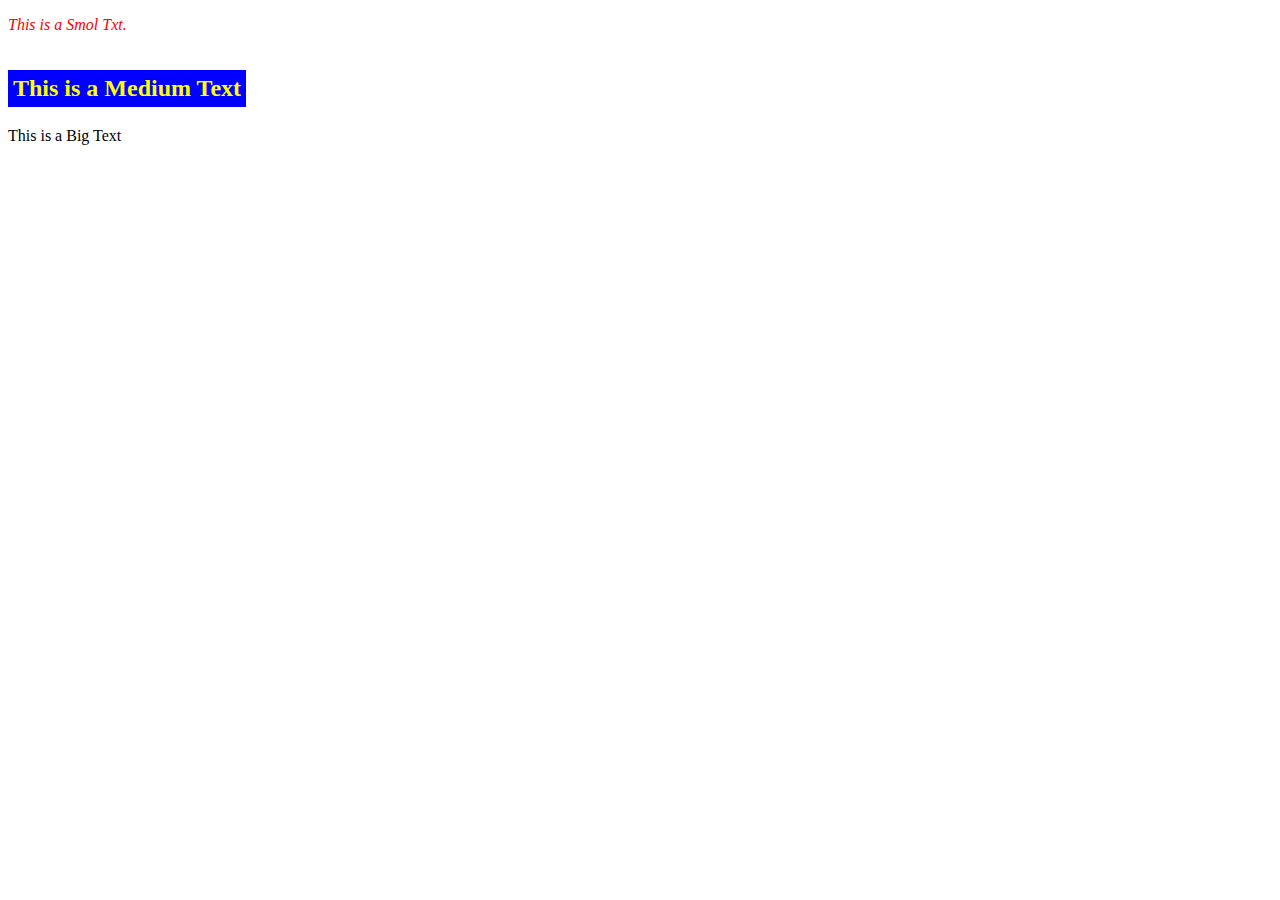
<file: three-ways.html>
<!DOCTYPE html>
<html lang="en">
<head>
    <meta charset="UTF-8">
    <meta name="viewport" content="width=device-width, initial-scale=1.0">
    <title>Three Ways to use CSS</title>
    <style>
        h2 {
            color: yellow;
            background-color: blue;
            padding: 5px;
            display: inline-block;
        }
    </style>
</head>
<body>
    <!-- INLINE CSS -->
    <p style=" font-style: italic; color: red;"> This is a Smol Txt.</p>

    <!-- Internal CSS -->
    <h2> This is a Medium Text</h2>
    <br>

    <!-- EXTERNALL CSS -->
    <span> This is a Big Text</span>
</body>
</html>
</file>
